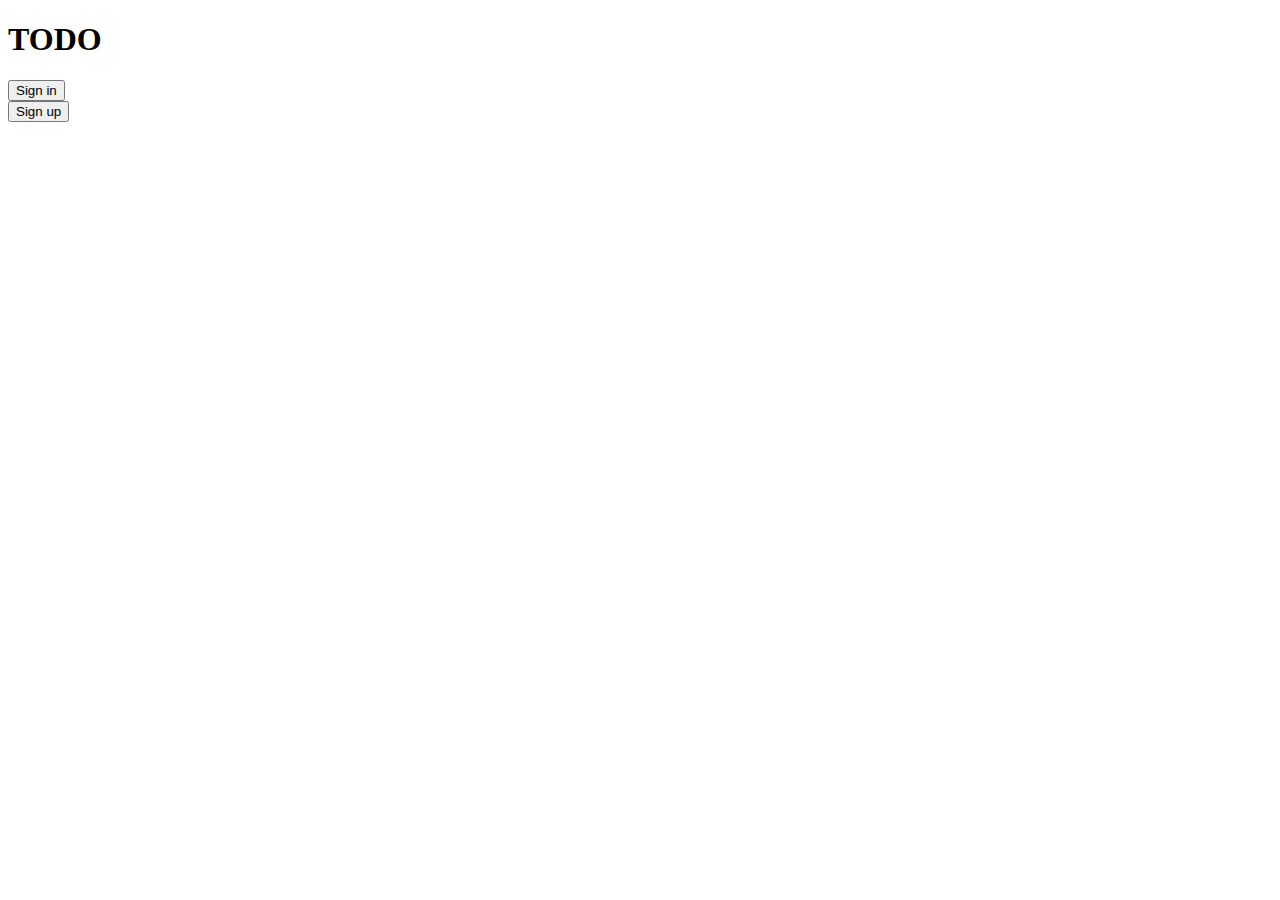
<file: src/main/resources/templates/index.html>
<!DOCTYPE html>
<html xmlns:th="http://www.thymeleaf.org" lang="en">
<head>
    <meta charset="UTF-8">
    <link rel="stylesheet" type="text/css" th:href="@{/style.css}">
    <title>Main page</title>
</head>
<body>
    <h1 class = "main_title">TODO</h1>

    <form id="to_login" action="/i" method="get">
        <div class="start">
            <button class="btn" form="to_login">Sign in</button>
        </div>
    </form>

    <form id="to_reg" action="/r" method="get">
        <div class="start">
            <button class="btn" form="to_reg">Sign up</button>
        </div>
    </form>


</body>
</html>
</file>
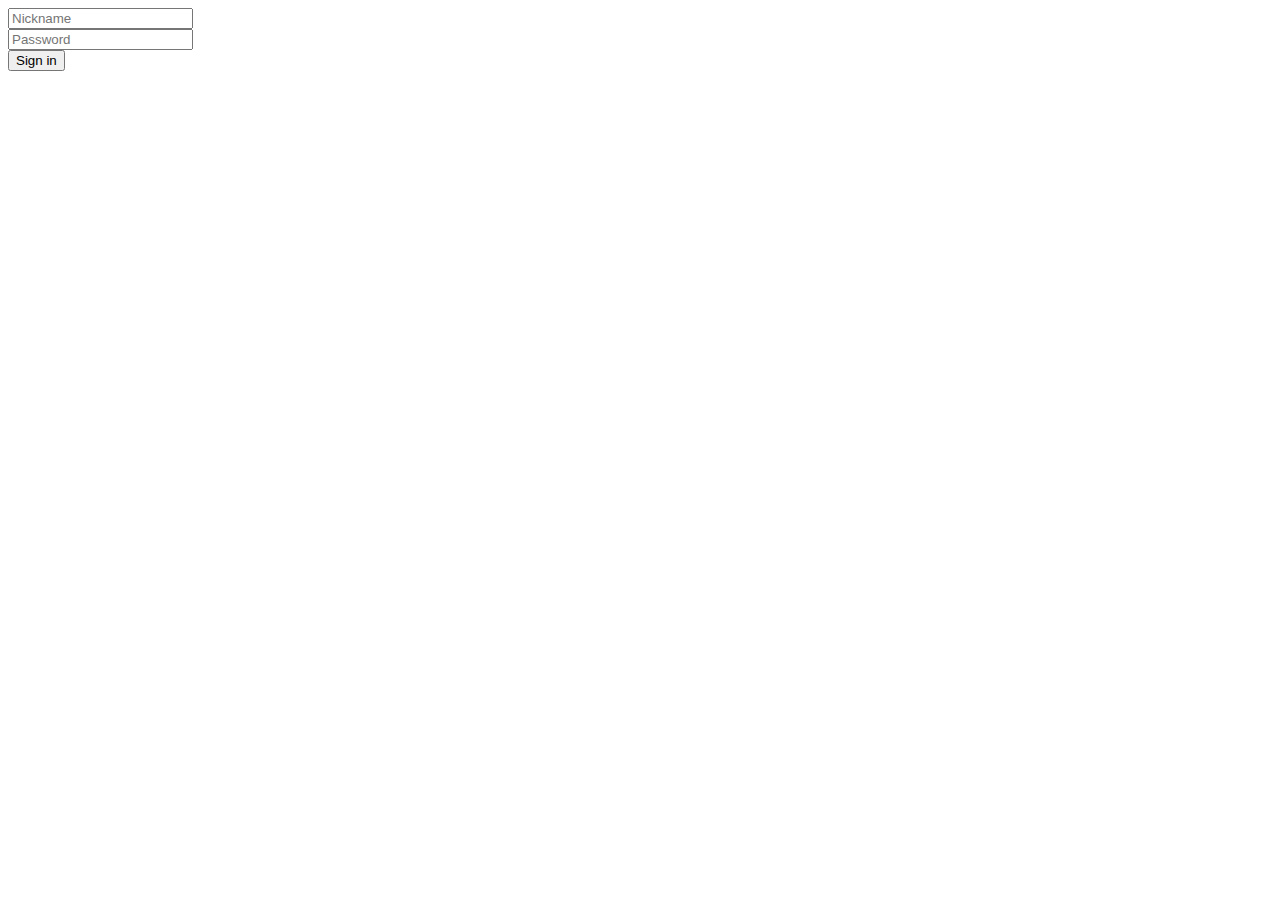
<file: src/main/resources/templates/i.html>
<!DOCTYPE html>
<html xmlns:th="http://www.thymeleaf.org" lang="en">
<head>
    <meta charset="UTF-8">
    <link rel="stylesheet" th:href="@{/r_style.css}">
    <title>Sign in</title>
</head>
<body>
<div class="form_div">
    <form id="reg_form" action="#" th:action="@{/login}" th:object="${loginForm}" method="post">
        <div class="reg_div">
            <input id="login_input_reg" class="login_input_reg" name="user_name" maxlength="10" minlength="3"
                   onkeyup="f();" th:field="*{userName}" placeholder="Nickname" required/>
            <label id="chars_alert_label" for="login_input_reg" hidden>Illegal characters</label>
        </div>
        <script lang="JavaScript">
            function f() {
                var text_login = document.getElementById("login_input_reg");
                var regexp_text=/['0-9:;,./?|\\\[\]{}\-=+*&^%$#№!~`<>@)(" ]/;
                if (regexp_text.test(text_login.value))
                    text_login.value = text_login.value.replace(/['0-9:;,./?|\\\[\]{}\-=+*&^%$#№!~`<>@)(" ]/g, "");

            }
        </script>
        <div class="reg_div">
            <label>
                <input class="password_input_reg" name="user_password" th:field="*{password}"
                       type="password" placeholder="Password" minlength="6" required/>
            </label>
        </div>
        <div class="reg_div">
            <button class="btn" type="submit" form="reg_form">Sign in</button>
        </div>

    </form>
</div>
</body>
</html>
</file>
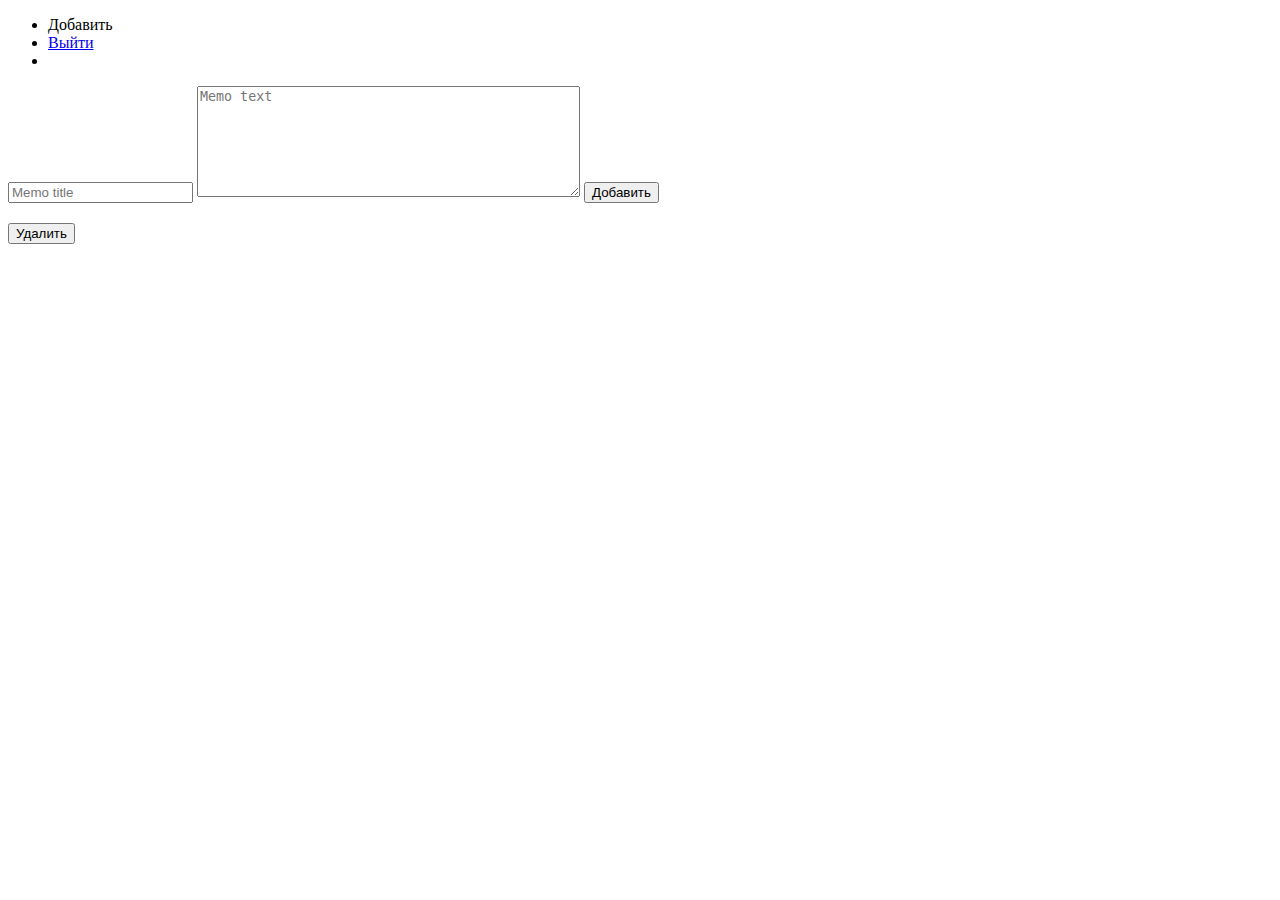
<file: src/main/resources/templates/me.html>
<!DOCTYPE html>
<html xmlns:th="http://www.thymeleaf.org" lang="en">
<head>
    <link rel="stylesheet" type="text/css" th:href="@{/cab_style.css}">
  <meta http-equiv="Content-Type" content="text/html" charset="UTF-8"/>
  <title>Cab</title>
</head>
<body>

    <ul class="menu_ul">
        <li onclick="f()" class="menu_li left_menu_li add_memo_li"><a>Добавить</a></li>
        <li class="menu_li right_menu_li"><a href="/logout">Выйти</a></li>
        <li class="menu_li right_menu_li"><a th:text="${#httpSession.getAttribute(userConstants.USER_NAME)}"></a></li>
    </ul>

    <div id="add_memo_body" class="add_memo_body">
        <form action="#" th:action="@{/memo/add}" th:object="${memoForm}" method="post">
            <label class="memo_title_input"><input th:field="*{title}" placeholder="Memo title" maxlength="12"/></label>
            <label>
                <textarea th:field="*{text}"
                          maxlength="128" rows="7" cols="45" placeholder="Memo text" class="memo_text_area"></textarea>
            </label>
            <button type="submit">Добавить</button>
        </form>
    </div>

    <div class="memo_body">
        <th:block th:each="memo: ${memos}">
            <form action="#" th:action="@{/memo/del}" method="post">
                <div class="memo_div">
                    <h2 th:text="${memo.getTitle()}"></h2>
                    <p th:text="${memo.getText()}"></p>
                    <button type="submit" th:name="memoId" th:value="${memo.getId()}">Удалить</button>
                </div>
            </form>
        </th:block>
    </div>

    <form id="logout_"></form>
    <script lang="JavaScript">
        var visib = false;
        function f() {
            var elem = document.getElementById("add_memo_body");
            if (!visib)
            {
                elem.style.display = "flex";
                visib = true;

            }
            else
            {
                elem.style.display = "none";
                visib = false;
            }
        }

    </script>

</body>
</html>
</file>
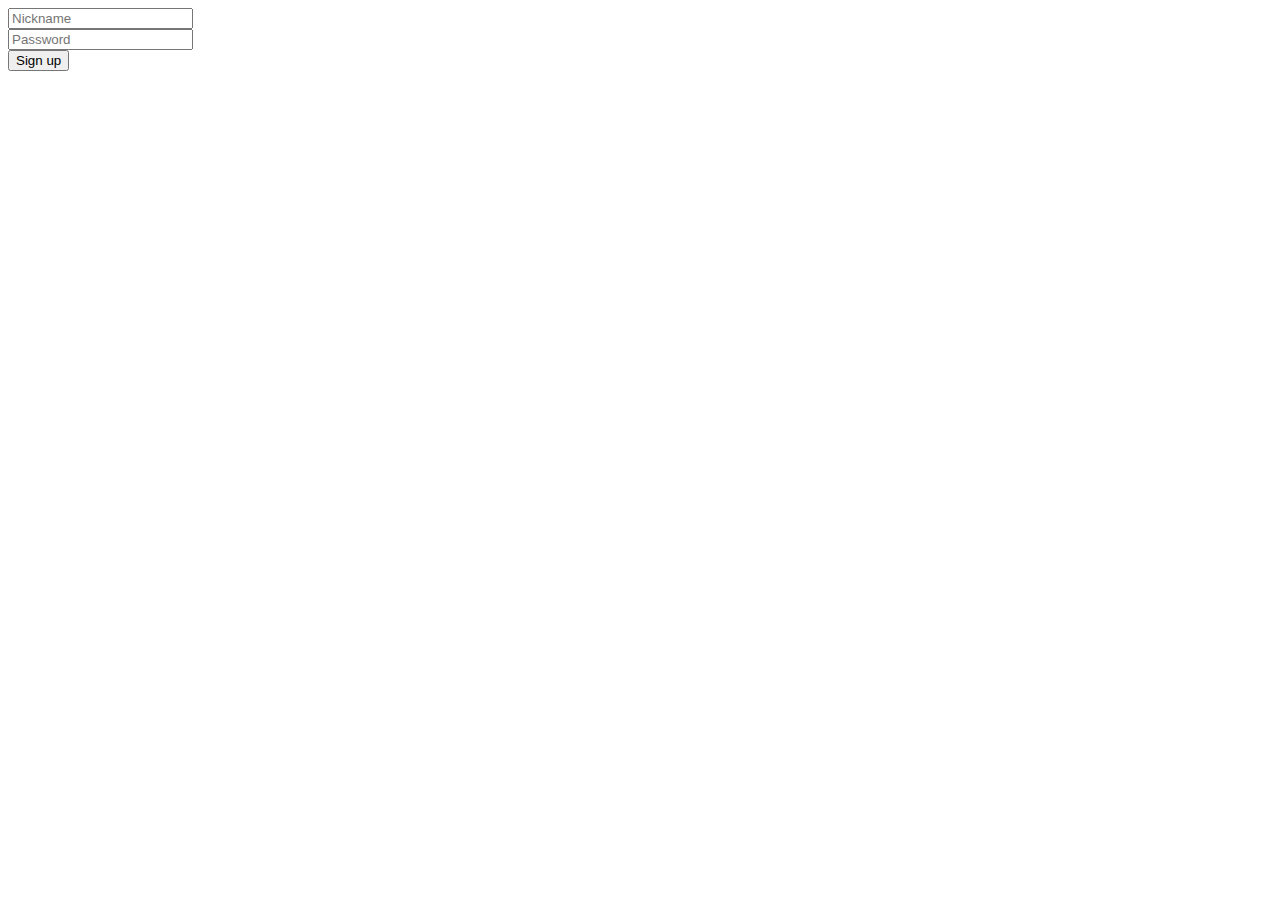
<file: src/main/resources/templates/r.html>
<!DOCTYPE html>
<html xmlns:th="http://www.thymeleaf.org" lang="en">
<head>
    <meta charset="UTF-8">
    <link rel="stylesheet" th:href="@{/r_style.css}">
    <title>Sign up</title>
</head>
<body>
    <div class="form_div">
        <form id="reg_form" th:object="${regForm}" action="/reg" method="post">
            <div class="reg_div">
                <input id="login_input_reg" class="login_input_reg" name="user_name" maxlength="10" minlength="3"
                       th:field="*{userName}" onkeyup="f();" placeholder="Nickname" required/>
                <label id="chars_alert_label" for="login_input_reg" hidden>Illegal characters</label>
            </div>
            <script lang="JavaScript">
                function f() {
                    var text_login = document.getElementById("login_input_reg");
                    var regexp_text=/['0-9:;,./?|\\\[\]{}\-=+*&^%$#№!~`<>@)(" ]/;
                    if (regexp_text.test(text_login.value))
                        text_login.value = text_login.value.replace(/['0-9:;,./?|\\\[\]{}\-=+*&^%$#№!~`<>@)(" ]/g, "");
                }
            </script>
            <div class="reg_div">
                <label>
                    <input class="password_input_reg" name="user_password"
                           type="password" th:field="*{password}" placeholder="Password" minlength="6" required/>
                </label>
            </div>
            <div class="reg_div">
                <button class="btn" type="submit" form="reg_form">Sign up</button>
            </div>

        </form>
    </div>
</body>
</html>
</file>
